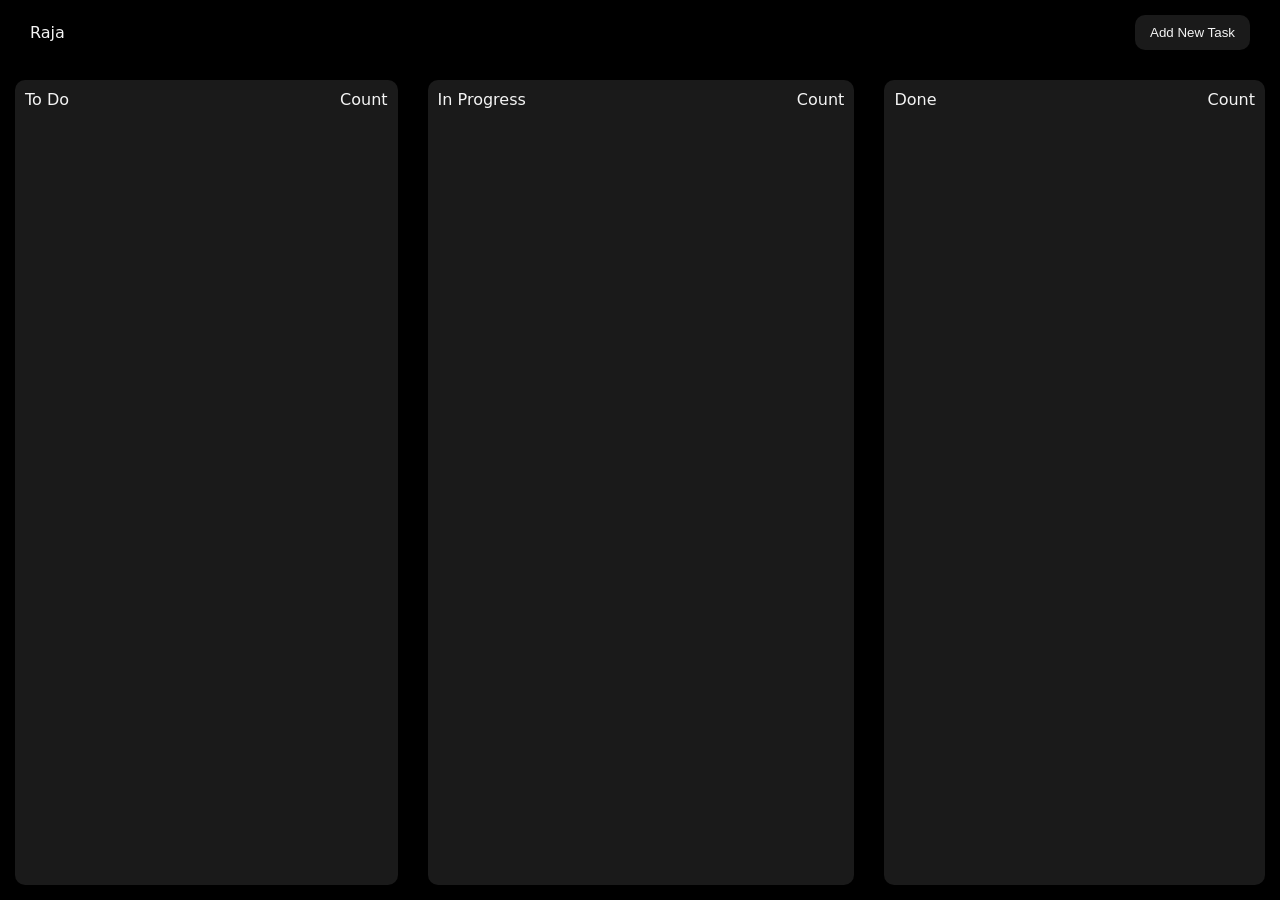
<file: index.html>
<!DOCTYPE html>
<html lang="en">
<head>
    <meta charset="UTF-8">
    <meta name="viewport" content="width=device-width, initial-scale=1.0">
    <title>Task project</title>
    <link rel="stylesheet" href="style.css">
</head>
<body>
    <main>
        <nav>
            <div class="left">Raja</div>
            <div class="right"><button id="toggle-modal">Add New Task</button></div>
        </nav>
        <section class="board">
            <div id="todo" class="task-column">
                <div class="heading">
                    <div class="left">To Do</div>
                    <div class="right">Count</div>
                </div>
            </div>
            <div id="Progress" class="task-column">
                <div class="heading">
                    <div class="left">In Progress</div>
                    <div class="right">Count</div>
                </div>
            </div>
            <div id="done" class="task-column">
                <div class="heading">
                    <div class="left">Done</div>
                    <div class="right">Count</div>
                </div>
            </div>
        </section>
    </main>

    <div class="modal add-new-task">
        <div class="bg"></div>
        <div class="center">
            <input id="task-title-input" type="text" placeholder="Task Title">
            <textarea id="task-desc-input" placeholder="Task Description"></textarea>
            <button id="add-new-task" class="add-task-btn">Add Task</button>
        </div>
    </div>

    <script src="script.js"></script>
</body>
</html>
</file>
<file: style.css>
*{
    padding: 0;
    margin: 0;
    box-sizing: border-box;
}

html,
body {
    width: 100%;
    height: 100%;
}

html{
    font-family: system-ui, -apple-system, BlinkMacSystemFont, 'Segoe UI', Roboto, Oxygen, Ubuntu, Cantarell, 'Open Sans', 'Helvetica Neue', sans-serif;

}

:root{
    --bg-color:#000000;
    --primary-text-color: #f4f4f4;
    --bg-button-color: #1a1a1a;
    --bg-task-color: #2a2a2a;
    --delete-color: #ff4d4d;


    /* padding variables */

    --nav-padding: 15px 30px;
    --section-padding: 15px 30px;
    --padding-s:5px;
    --padding-m:10px;
    --padding-l:15px;
    --padding-xl:20px;
    --padding-xxl:30px;

    /* border-radius variables */
    --border-radius-s: 5px;
    --border-radius-m:10px;
    --border-radius-l:15px;
    --border-radius-xl:20px;
    --border-radius-xxl:30px;

}

main{
    height: 100%;
    display: flex;
    flex-direction: column;
    /* background: green; */
}

body {
    background-color: var(--bg-color);
    color: var(--primary-text-color);
}

nav {
    padding: var(--nav-padding);
    display: flex;
    justify-content: space-between;
    align-items: center;
    
}

nav button {
    background-color: var(--bg-button-color);
    border: none;
    outline: none;
    color: var(--primary-text-color);
    padding: var(--padding-m) var(--padding-l);
    cursor: pointer;
    border-radius: var(--border-radius-m);
}

section {
    padding: var(--padding-l);
    display: flex;
    flex-grow: 1;
    justify-content: space-between;
    /* background: red; */
    gap: var(--padding-xxl);

}

section .task-column{
    /* background-color: aqua; */
    background-color: var(--bg-button-color);
    flex-grow: 1;
    padding: var(--padding-m);
    display: flex;
    flex-direction: column;
    gap: var(--padding-m);
    border-radius: var(--border-radius-m);
    transition: all 0.7s cubic-bezier(0.19, 1, 0.22, 1);
}

section .task-column.hover-over {
    border: 2px dashed var(--primary-text-color);
    scale: 1.05;
}

section .task-column .heading {
    width: 100%;
    display: flex;
    align-items: center;
    justify-content: space-between;
}

section .task-column .task{
    background-color: var(--bg-task-color);
    padding: var(--padding-m);
    border-radius: var(--border-radius-m);
    display: flex;
    flex-direction: column;
    gap: var(--padding-s);
    cursor: grab;
}

section .task-column .task button{
    align-self: flex-end;
    cursor: pointer;
    padding: var(--padding-s) var(--padding-m);
    border-radius: var(--border-radius-s);
    border: none;
    outline: none;
    color: var(--primary-text-color);
    background-color: var(--delete-color);
}


.modal{
    position: fixed;
    height: 100vh;
    width: 100vw;
    top: 0;
    left: 0;
    display: none;
    align-items: center;
    justify-content: center;
}

.modal.active{
    display: flex;
}

.modal .bg {
    position: absolute;
    height: 100%;
    width: 100%;
    background-color: rgba(61, 61, 61, 0.404);
    backdrop-filter: blur(5px);
}


.modal .center{
    background-color: var(--bg-button-color);
    padding: var(--padding-xxl);
    border-radius: var(--border-radius-m);
    display: flex;
    flex-direction: column;
    gap: var(--padding-m);
    z-index: 10;
}

.modal .center input, .modal .center textarea, .modal .center select{
    background-color: var(--bg-task-color);
    border: none;
    outline: none;
    color: var(--primary-text-color);
    padding: var(--padding-m);
    border-radius: var(--border-radius-s);
}

.modal .center button{
    background-color: var(--bg-task-color);
    border: none;
    outline: none;
    color: var(--primary-text-color);
    padding: var(--padding-m);
    cursor: pointer;
    border-radius: var(--border-radius-m);
    width: fit-content;
    align-self: center;
}
</file>
